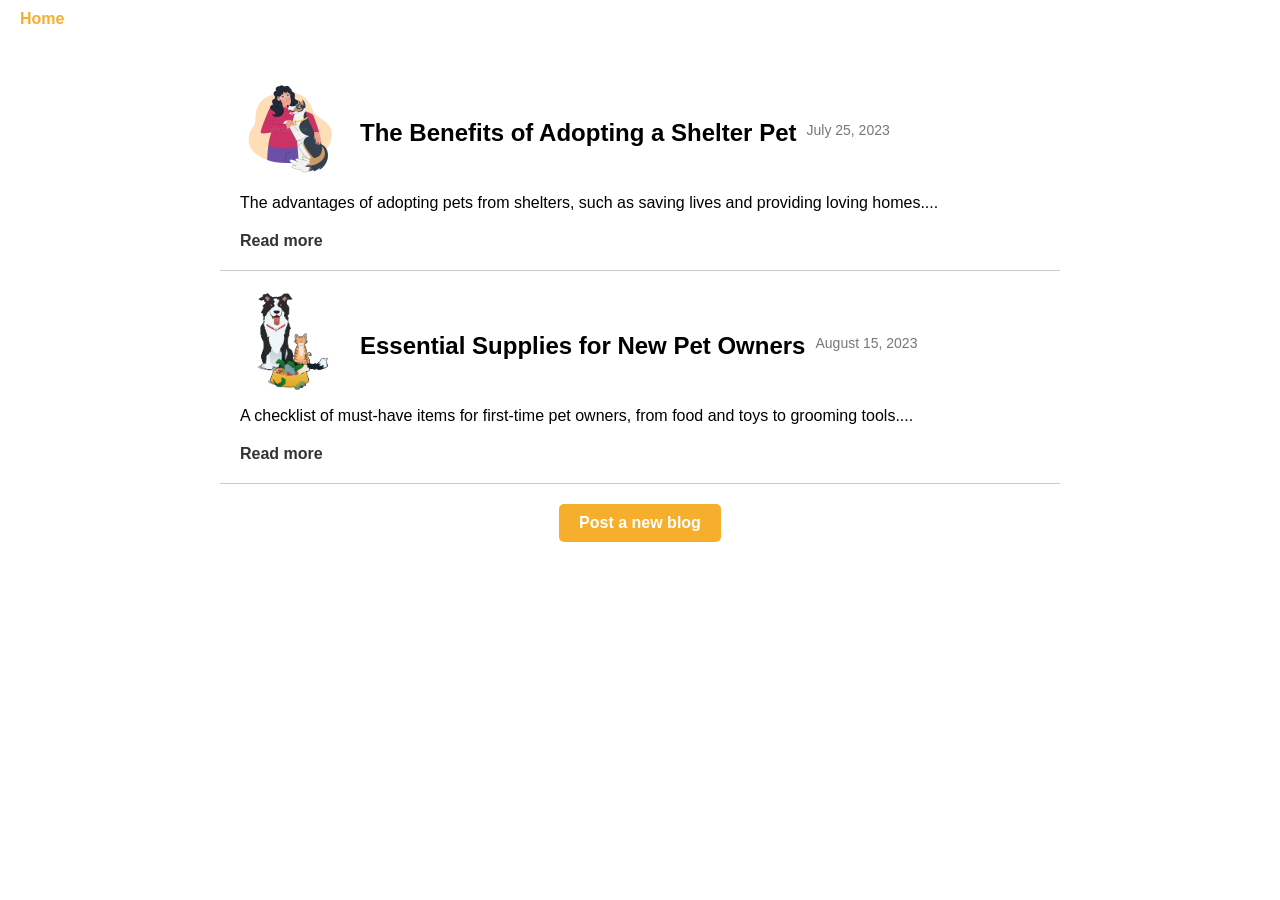
<file: petblog.html>
<!DOCTYPE html>
<html lang="en">
<head>
    <meta charset="UTF-8">
    <meta name="viewport" content="width=device-width, initial-scale=1.0">
    <title>Blog</title>
    <style>
     

body {
    font-family: Arial, sans-serif;
    margin: 0;
    padding: 0;
    background-color: white;
}

header {
    background-color: white;
    color: #fff;
    display: flex;
    justify-content: space-between;
    align-items: center;
    padding: 10px 20px;
    height: fit-content;

}

nav ul {
    list-style: none;
    padding: 0;
    margin: 0;
}

nav li {
    display: inline;
    margin-right: 20px;
}

nav a {
    text-decoration: none;
    color: #F6AE2D;
    font-weight: bold;
}


.logo{
 height:100px;
 width: 100px;
}

main {
    max-width: 800px;
    margin: 20px auto;
    padding: 20px;
    background-color: #fff;
   
    
}

.blog-list {
    margin: -20px;
}

.blog-post {
    padding: 20px;
    border-bottom: 1px solid #ccc;
    display: flex;
    flex-direction: column;
}

.blog-header {
    display: flex;
    align-items: center;
}

.blog-header img {
    max-width: 100px;
    height: auto;
    margin-right: 20px;
}

.blog-post h2 {
    font-size: 24px;
    margin-bottom: 10px;
}

.date {
    color: #777;
    font-size: 14px;
    margin-bottom: 10px;
    margin-left: 10px;
}

.blog-content p {
    font-size: 16px;
    margin-bottom: 20px;
}

.blog-content a {
    text-decoration: none;
    color: #333;
    font-weight: bold;
}

.button-container {
    text-align: center;
    margin-top: 20px;
}

.button {
    display: inline-block;
    padding: 10px 20px;
    background-color: #F6AE2D;
    color: #fff;
    text-decoration: none;
    font-weight: bold;
    border-radius: 5px;
    transition: background-color 0.3s ease;
}

.button:hover {
    background-color:#F26419;
}


    </style>
</head>
<body>
    
    <header>
        <nav>
            <ul>
                <li><a href="index.html">Home</a></li>
            </ul>
        </nav>
    </header>

    <main>
        <section class="blog-list">
            <article class="blog-post">
                <div class="blog-header">
                    <img src="im2" alt="Blog Post 1 Image">
                    <h2>The Benefits of Adopting a Shelter Pet</h2>
                    <p class="date">July 25, 2023</p>
                </div>
                <div class="blog-content">
                    <p>The advantages of adopting pets from shelters, such as saving lives and providing loving homes....</p>
                    <a href="https://tractive.com/blog/en/good-to-know/benefits-of-having-a-dog">Read more</a>
                </div>
            </article>

            <article class="blog-post">
                <div class="blog-header">
                    <img src="im1.png" alt="Blog Post 2 Image">
                    <h2>Essential Supplies for New Pet Owners</h2>
                    <p class="date">August 15, 2023</p>
                </div>
                <div class="blog-content">
                    <p>A checklist of must-have items for first-time pet owners, from food and toys to grooming tools....</p>
                    <a href="https://www.petsbest.com/blog/essential-dog-cat-supplies/">Read more</a>
                </div>
            </article>

            <div class="button-container">
                <a href="#" class="button">Post a new blog</a>
            </div>
        </section>
        
    </main>
</body>
</html>
</file>
